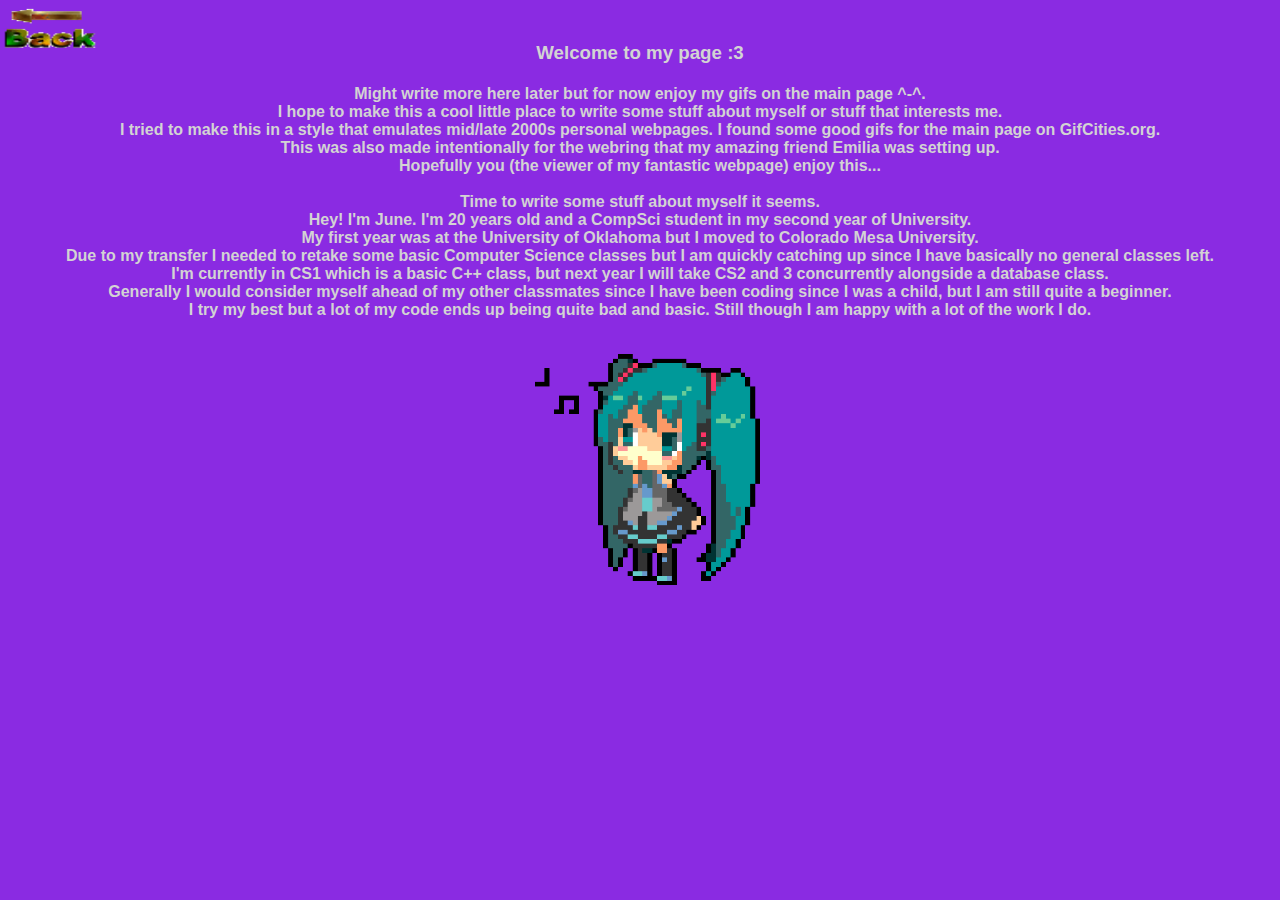
<file: blog.html>
<!DOCTYPE html>

<html>

<head>
    <title>MEEEEEEEEEE</title>
    <link rel="stylesheet" href="styles/blogStyle.css">
    <link rel="icon" type="image/x-icon" href="images/pluto.png">
</head>

<body>
    <a href="https://www.justwestofjune.com/"><img src="images/backarrow.gif" width="100px" height="50px" class="backArrow"></a>
    <div class="text">
        <h3><p>Welcome to my page :3</p></h3>
        <h4><p>
            Might write more here later but for now enjoy my gifs on the main page ^-^. <br>
            I hope to make this a cool little place to write some stuff about myself or stuff that interests me. <br>
            I tried to make this in a style that emulates mid/late 2000s personal webpages. I found some good gifs for the main page on GifCities.org. <br>
            This was also made intentionally for the webring that my amazing friend Emilia was setting up. <br> 
            Hopefully you (the viewer of my fantastic webpage) enjoy this... <br> <br>
            Time to write some stuff about myself it seems. <br>
            Hey! I'm June. I'm 20 years old and a CompSci student in my second year of University. <br>
            My first year was at the University of Oklahoma but I moved to Colorado Mesa University. <br>        
            Due to my transfer I needed to retake some basic Computer Science classes but I am quickly catching up since I have basically no general classes left.<br>
            I'm currently in CS1 which is a basic C++ class, but next year I will take CS2 and 3 concurrently alongside a database class. <br>
            Generally I would consider myself ahead of my other classmates since I have been coding since I was a child, but I am still quite a beginner. <br>
            I try my best but a lot of my code ends up being quite bad and basic. Still though I am happy with a lot of the work I do.<br>
        </p></h4>
        <img src="images/miku.gif" width="250px" height="250px">
    </div>
</body>




</html>
</file>
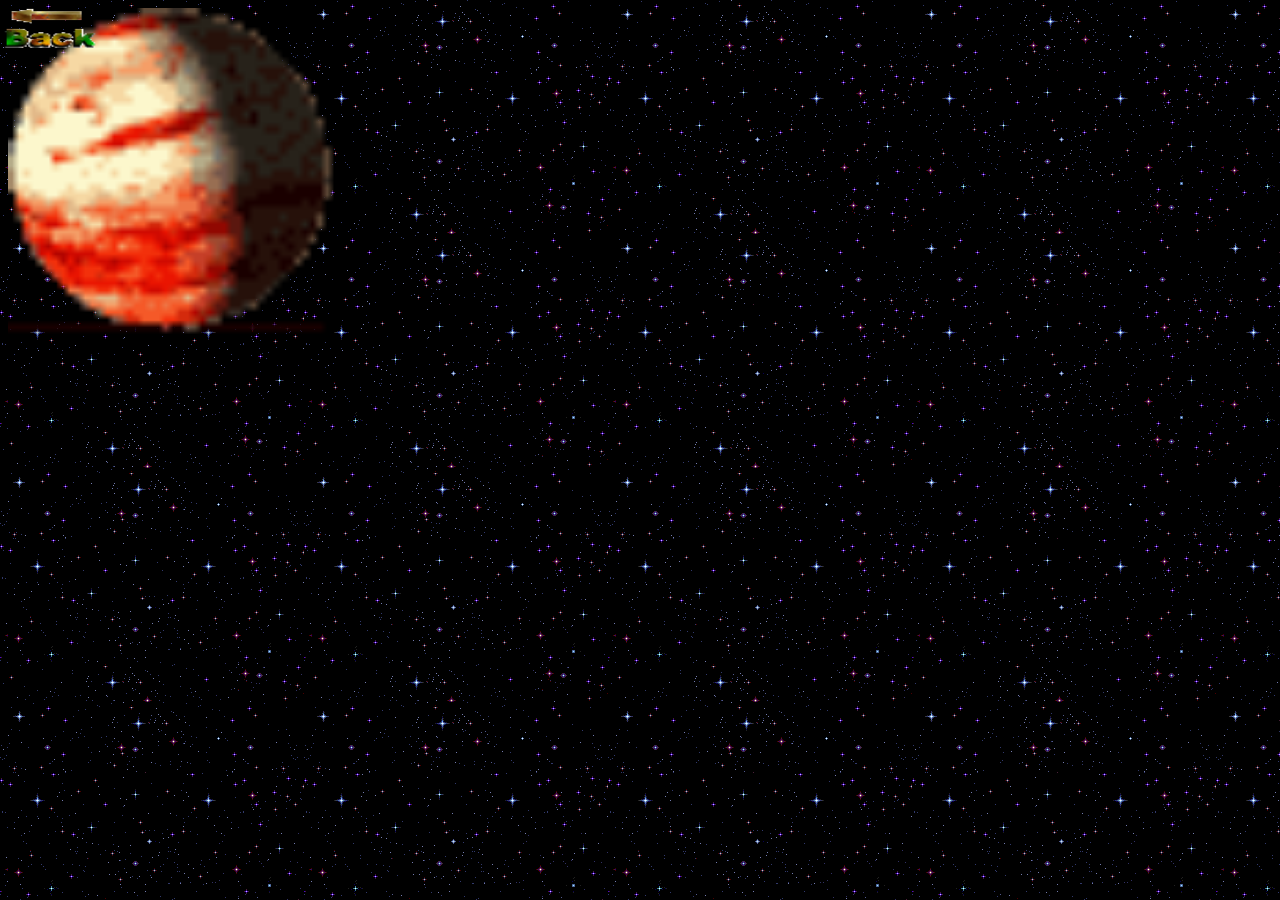
<file: pluto.html>
<!DOCTYPE html>

<html>

<head>
    <title>Pluto</title>
    <link rel="stylesheet" href="styles/plutoStyle.css">
    <link rel="icon" type="image/x-icon" href="images/pluto.png">
</head>

<body>
    <a href="https://www.justwestofjune.com/"><img src="images/backarrow.gif" width="100px" height="50px" class="backArrow"></a>

    <img src="images/pluto.gif" width="330" height="330">

</body>




</html>
</file>
<file: styles/blogStyle.css>
body {
    background-color: blueviolet;
    color: lightgray;
    font-family: 'Brush Script MT', Arial, Helvetica, sans-serif;
}


.text {

    height: fit-content;
    text-align: center;
    padding: 15px;
}

.backArrow {
    position: absolute;
    top: 0%;
    left: 0%;
}
</file>
<file: styles/plutoStyle.css>
body {
    background-color: black;
    background-image: url(../images/spacebackground.gif);
}


.text {

    height: fit-content;
    text-align: center;
    padding: 15px;
}

.backArrow {
    position: absolute;
    top: 0%;
    left: 0%;
}
</file>
